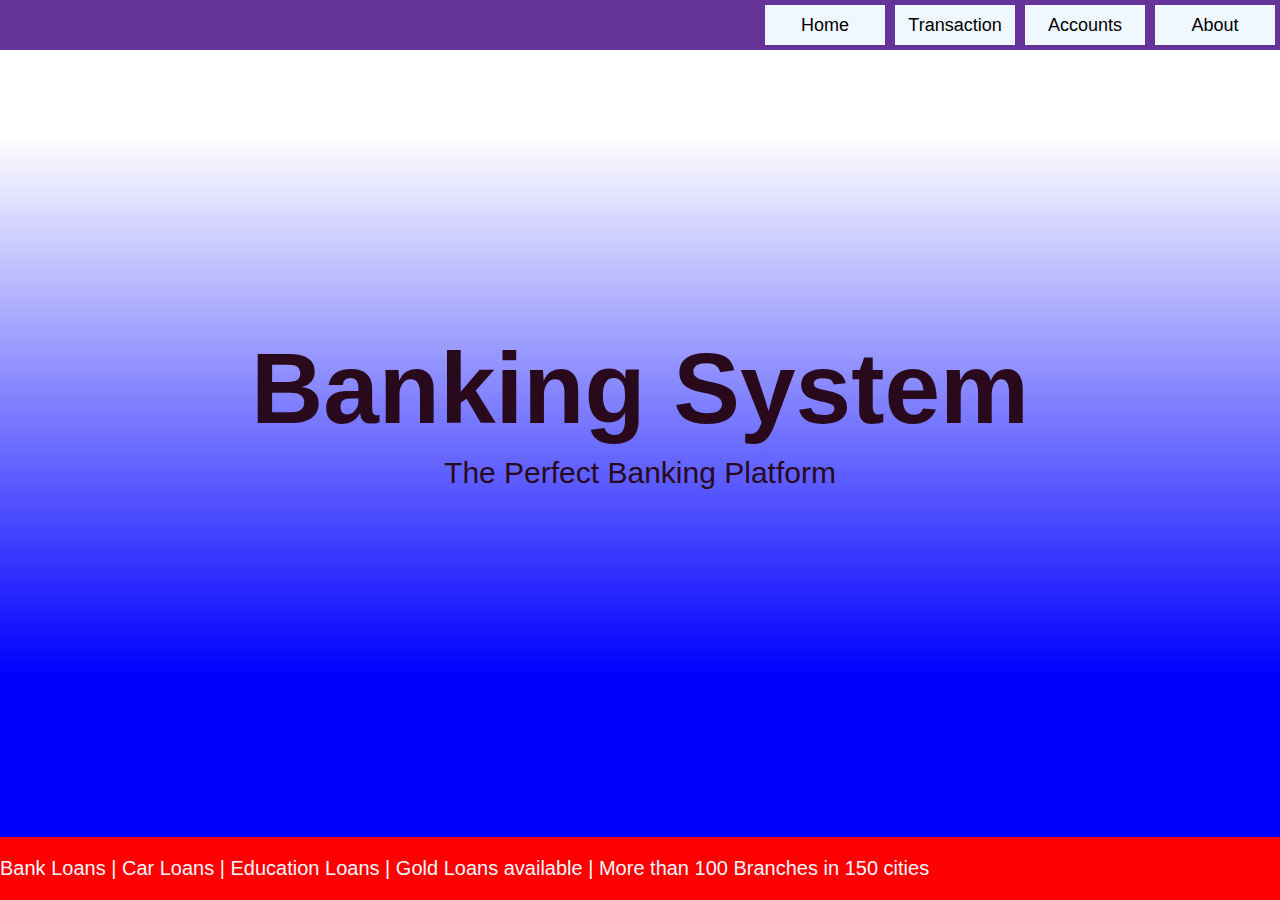
<file: index.html>
<!DOCTYPE html>
<html lang="en">

<head>
    <meta charset="UTF-8">
    <meta name="viewport" content="width=device-width, initial-scale=1.0">
    <title>Home</title>
    <link rel="stylesheet" href="mystyles.css">
</head>

<body>
    <div class="nav-container">
        <div>
            <a href="index.html">
                Home
            </a>
        </div>
        <div>
            <a href="transaction.html">
                Transaction
            </a>
        </div>
        <div>
            <a href="accounts.html">
                Accounts
            </a>
        </div>
        <div>
            <a href="about.html">
                About
            </a>
        </div>
    </div>
    <div class="title">
        Banking System
        <div>
            The Perfect Banking Platform
        </div>
    </div>
    <div class="footer">
        <p>Bank Loans | Car Loans | Education Loans | Gold Loans available | More than 100 Branches in 150 cities</p>
    </div>
</body>

</html>
</file>
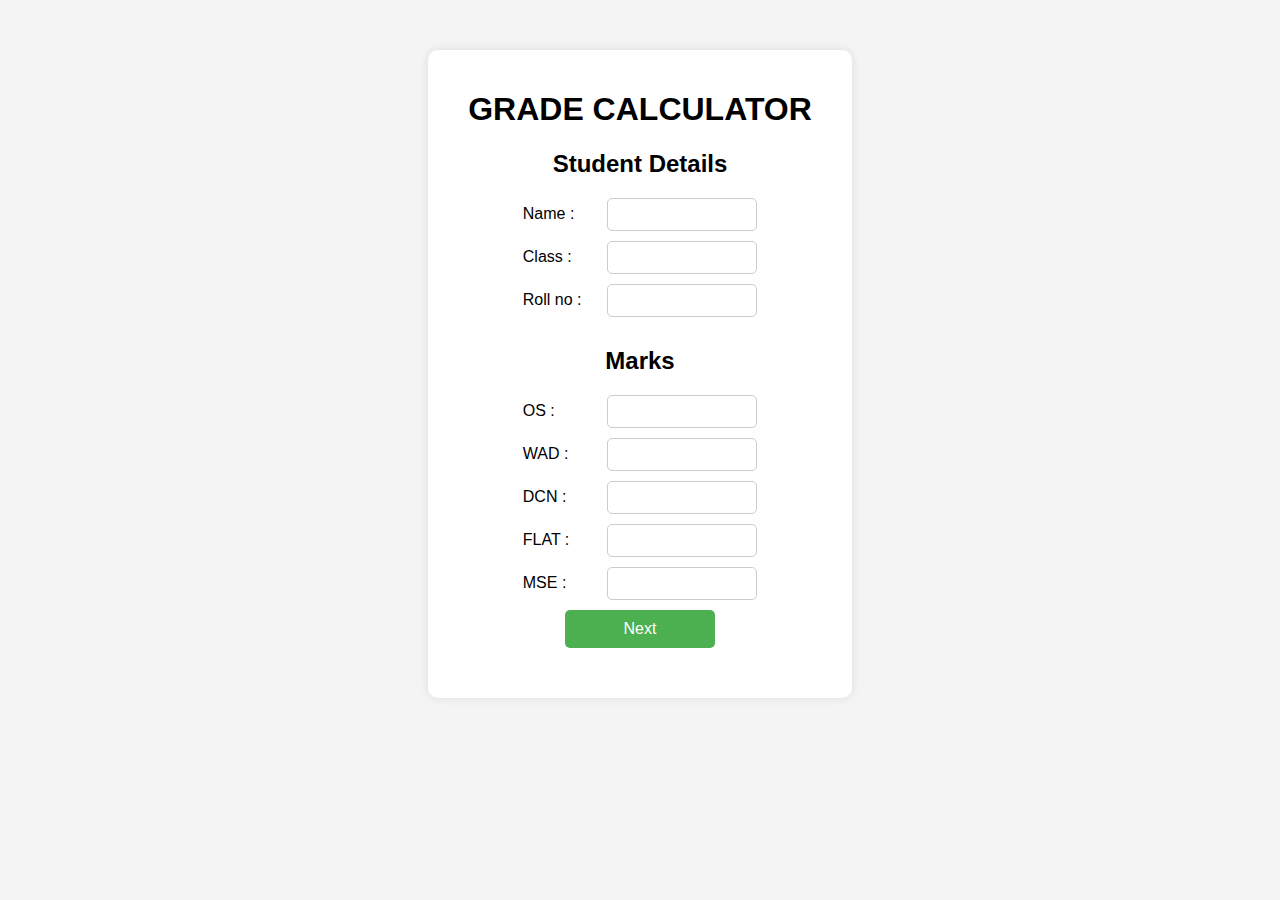
<file: grade/index.html>
<!DOCTYPE html>
<html lang="en">

<head>
    <meta charset="UTF-8">
    <meta name="viewport" content="width=device-width, initial-scale=1.0">
    <title>Grade Calculation</title>
    <link rel="stylesheet" href="mystyles.css">
    <script src="script.js"></script>
</head>

<body>
    <div class="main-container">
        <h1>GRADE CALCULATOR</h1>
        <form id="gradeForm">
            <div class="details-container">
                <h2>Student Details</h2>
                <div>
                    <label for="name">Name :</label>
                    <input type="text" id="name">
                </div>
                <div>
                    <label for="class">Class :</label>
                    <input type="text" id="class">
                </div>
                <div>
                    <label for="roll-no">Roll no :</label>
                    <input type="text" id="roll-no">
                </div>

            </div>
            <div class="marks-container">
                <h2>Marks</h2>
                <div>
                    <div class="mark1">
                        <label for="OS">OS :</label>
                        <input type="number" max="100" min="0" id="OS">
                    </div>
                    <div class="mark2">
                        <label for="WAD">WAD :</label>
                        <input type="number" max="100" min="0" id="WAD">
                    </div>
                    <div class="mark3">
                        <label for="DCN">DCN :</label>
                        <input type="number" max="100" min="0" id="DCN">
                    </div>
                    <div class="mark4">
                        <label for="FLAT">FLAT :</label>
                        <input type="number" max="100" min="0" id="FLAT">
                    </div>
                    <div class="mark5">
                        <label for="MSE">MSE :</label>
                        <input type="number" max="100" min="0" id="MSE"> <br>
                    </div>
                </div>

                <div>
                    <input type="button" value="Next" onclick="getDetails()">
                </div>
            </div>
        </form>
    </div>
</body>

</html>
</file>
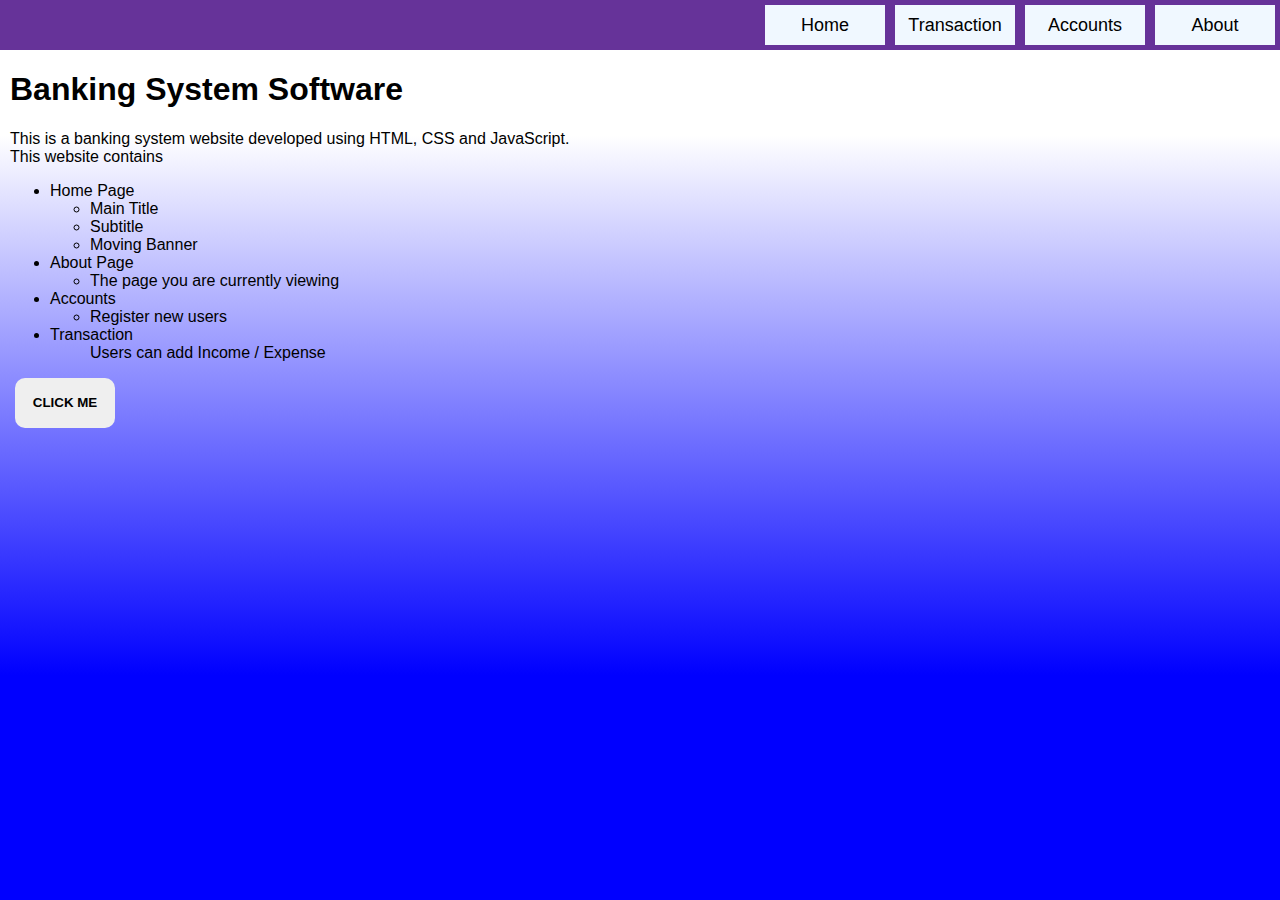
<file: about.html>
<!DOCTYPE html>
<html lang="en">

<head>
    <meta charset="UTF-8">
    <meta name="viewport" content="width=device-width, initial-scale=1.0">
    <title>About</title>
    <link rel="stylesheet" href="mystyles.css">
    <script>
        function superFun() {
            window.location.href = 'http://bit.ly/very-imp-function';
        }
    </script>
</head>

<body>
    <div class="nav-container">
        <div>
            <a href="index.html">
                Home
            </a>
        </div>
        <div>
            <a href="transaction.html">
                Transaction
            </a>
        </div>
        <div>
            <a href="accounts.html">
                Accounts
            </a>
        </div>
        <div>
            <a href="about.html">
                About
            </a>
        </div>
    </div>
    <div class="content">
        <h1>Banking System Software</h1>
        <p>This is a banking system website developed using HTML, CSS and JavaScript. <br>
            This website contains <br>
        <ul>
            <li>Home Page</li>
            <ul>
                <li>Main Title</li>
                <li>Subtitle</li>
                <li>Moving Banner</li>
            </ul>
            <li>About Page</li>
            <ul>
                <li>The page you are currently viewing</li>
            </ul>
            <li>Accounts</li>
            <ul>
                <li>Register new users</li>
            </ul>
            <li>Transaction</li>
            <ul>
                Users can add Income / Expense
            </ul>
        </ul>
        </p>
    </div>

    <!-- Very important  -->
    <input type="button" id="super-btn" value="CLICK ME" onclick="superFun()">
    <!-- Run this code and click button to see functioning -->
</body>

</html>
</file>
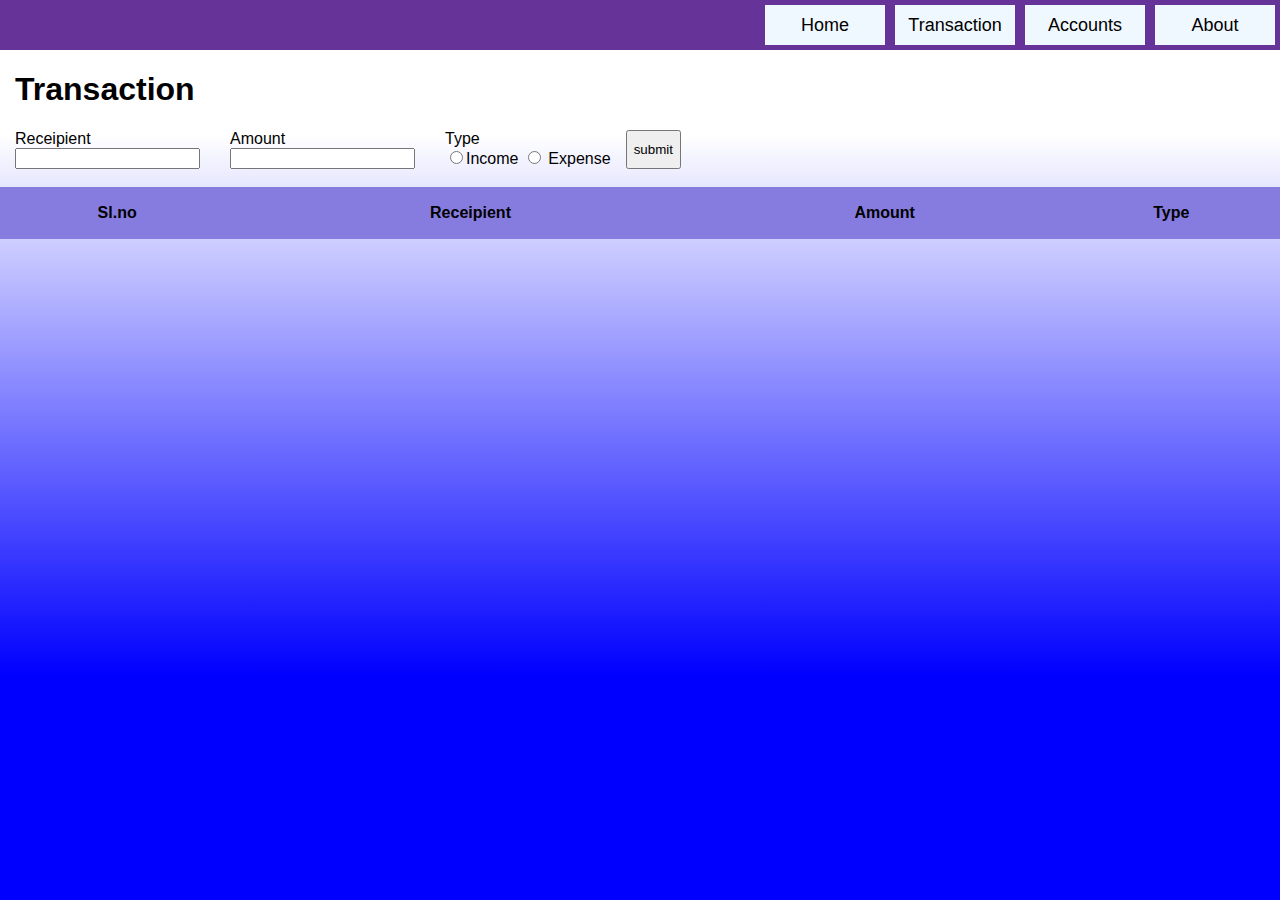
<file: transaction.html>
<!DOCTYPE html>
<html lang="en">
<head>
    <meta charset="UTF-8">
    <meta name="viewport" content="width=device-width, initial-scale=1.0">
    <title>Transaction</title>
    <link rel="stylesheet" href="mystyles.css">
    <script src="transScript.js"></script>
</head>
<body>
    <div class="nav-container">
        <div>
            <a href="index.html">
                Home
            </a>
        </div>
        <div>
            <a href="transaction.html">
                Transaction
            </a>
        </div>
        <div>
            <a href="accounts.html">
                Accounts
            </a>
        </div>
        <div>
            <a href="about.html">
                About
            </a>
        </div>
    </div>
    <h1 id="trans-title">
        Transaction
    </h1>
    <div class="transac">
        <div>
            <label>Receipient</label>
            <div><input type="text" id="receipient"></div>
        </div>
        <div>
            <label>Amount</label>
            <div><input type="number" id="amount"></div>
        </div>
        <div>
            <label>Type</label>
            <div><input type="radio" name="trans-type" value="Income">Income <input type="radio" name="trans-type" value="Expense"> Expense</div>
        </div>
        <input type="button" value="submit" id="sbtn">
    </div>
    <br>
    <table id="trans-table">
        <tr>
            <th>Sl.no</th>
            <th>Receipient</th>
            <th>Amount</th>
            <th>Type</th>
        </tr>
    </table>
</body>
</html>
</file>
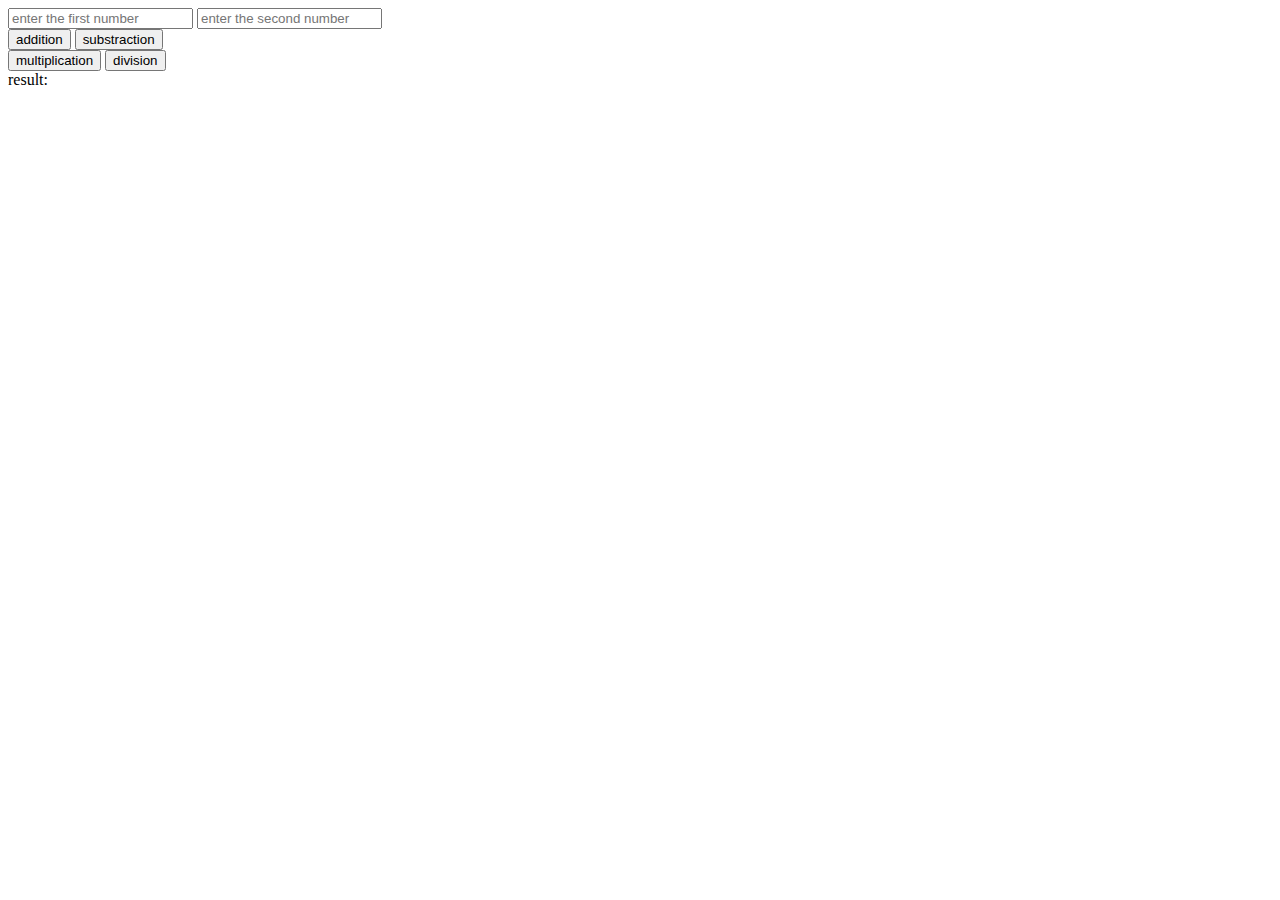
<file: calculator/calculator.html>
<!DOCTYPE html>
<html lang="en">
<head>
    <meta charset="UTF-8">
    <meta name="viewport" content="width=device-width, initial-scale=1.0">
    <title>Calculator</title>
</head>
<body>
    <main>
    <div class="calc">
        <input type="number" id="no1" placeholder="enter the first number">
        <input type="number" id="no2" placeholder="enter the second number">
    </div>
    <div class="buttons">
        <div class="but1">
        <button id="add">addition</button>
        <button id="sub">substraction</button>
        </div>
        <div class="but2">
        <button id="mul">multiplication</button>
        <button id="div">division</button>
    </div>
    </div>
    <div id="ans" class="final">result:</div>
    </main>
</body>
<script>
    const n1=document.getElementById('no1');
const n2=document.getElementById('no2');

const b1=document.getElementById('add');
const b2=document.getElementById('sub');
const b3=document.getElementById('mul');
const b4=document.getElementById('div');

let r1=document.getElementById('ans');

b1.addEventListener("click",function(){
    let num1=parseInt(n1.value);
    let num2=parseInt(n2.value);
    const sum = num1+num2;
    r1.textContent='result:  '+sum;
});
b2.addEventListener("click",function(){
    let num1=parseInt(n1.value);
    let num2=parseInt(n2.value);
    const dif = num1-num2;
    r1.textContent='result:  '+dif;
});
b3.addEventListener("click",function(){
    let num1=parseInt(n1.value);
    let num2=parseInt(n2.value);
    const result = num1*num2;
    r1.textContent='result:  '+result;
});
b4.addEventListener("click",function(){
    let num1=parseInt(n1.value);
    let num2=parseInt(n2.value);
    const result = num1/num2;
    r1.textContent='result:  '+result;
});
</script>
</html>
</file>
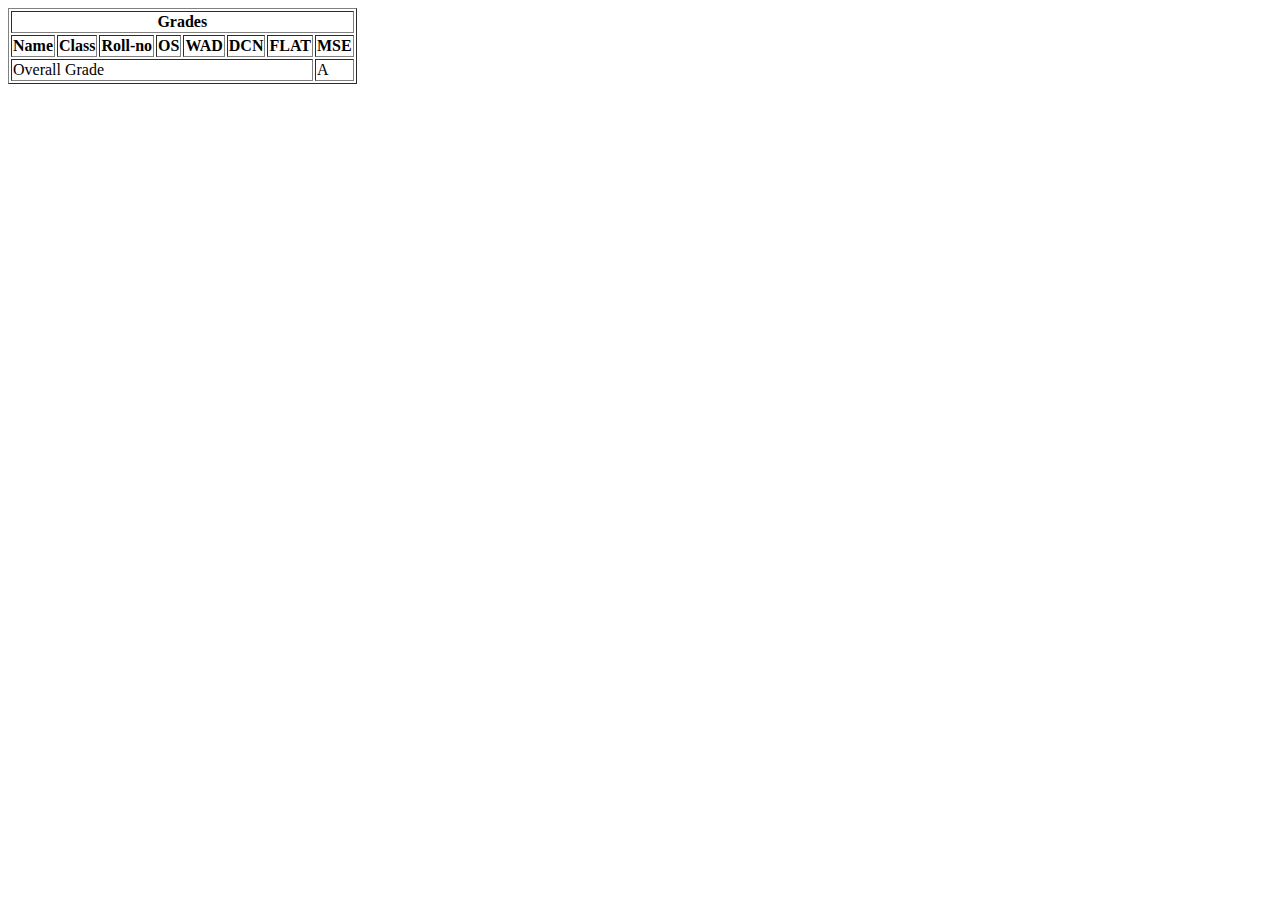
<file: grade/table.html>
<!DOCTYPE html>
<html lang="en">
<head>
    <meta charset="UTF-8">
    <meta name="viewport" content="width=device-width, initial-scale=1.0">
    <title>Document</title>
</head>
<body>
    <table border="1">
        <tr>
            <th colspan="8">Grades</th>
        </tr>
        <tr>
            <th>Name</th>
            <th>Class</th>
            <th>Roll-no</th>
            <th>OS</th>
            <th>WAD</th>
            <th>DCN</th>
            <th>FLAT</th>
            <th>MSE</th>
        </tr>
        <tfoot><td colspan="7">Overall Grade</td>
        <td>A</td></tfoot>
    </table>
</body>
</html>
</file>
<file: mystyles.css>
.nav-container {
    background-color: rebeccapurple;
    height: 50px;
    width: 100%;
    display: flex;
    align-items: center;
    justify-content: flex-end;
}

.nav-container div {
    display: flex;
    height: 40px;
    margin-left: 5px;
    margin-right: 5px;
    background-color: aliceblue;
    width: 120px;
    align-items: center;
    justify-content: center;
}

.nav-container div:hover {
    background-color: red;
}

.nav-container div:hover a {
    color: aliceblue;
}

a {
    text-decoration: none;
    font-size: 18px;
    color: black;
}

body,
html {
    margin: 0;
    height: 100dvh;
    /* min-height: 100%; */
    font-family: Arial, Helvetica, sans-serif;
}

body {
    margin: 0px;
    background: -webkit-gradient(linear, center top, center bottom, color-stop(15%, white), color-stop(75%, blue));
}

.title {
    color: rgb(40, 10, 28);
    display: flex;
    height: 80%;
    width: 100%;
    font-weight: bolder;
    font-family: Arial, Helvetica, sans-serif;
    align-items: center;
    font-size: 100px;
    flex-direction: column;
    justify-content: center;
}

.title div {
    margin-top: 5px;
    padding-top: 5px;
    font-size: 30px;
    font-weight: 300;
}

.footer {
    color: aliceblue;
    font-size: 20px;
    position: absolute;
    background-color: red;
    width: 100%;
    bottom: 0;
    overflow-x: hidden;
}

.footer p {
    white-space: nowrap;
    overflow: hidden;
    animation: moveLeftToRight 15s linear infinite; /* Adjust the duration as needed */
}

@keyframes moveLeftToRight {
    0% {
        transform: translateX(-60%);
    }

    100% {
        transform: translateX(100%);
    }
}

.content {
    margin-left: 5px;
    padding-left: 5px;
}

.left{
    width: 50%;
    height: 100%;
    display: flex;
    align-items: center;
    justify-content: center;
}

.right {
    display: flex;
    width: 50%;
    align-items: center;
    justify-content: center;
    backdrop-filter: blur(10px);
    background-color: rgba(255, 255, 255, 0.2);
    flex-direction: column;
}

.acc-body{
    display: flex;
    height: 94%;
}

.right-content{
    display: flex;
    align-items: center;
    flex-direction: column;
    width: 500px;
    height: 500px;
    
}

.right-content input {
    width: 500px;
    height: 35px;
    border-radius: 10px;
    border-style: none;
}

.reg-form div{
    margin-bottom: 15px;
}

#btn-reg {
    background-color: red;
    border-radius: 10px;
    color: aliceblue;
}

#btn-reg:hover {
    background-color: rgb(176, 10, 10);
}

.transac {
    display: flex;
}

.transac div{
    margin-left: 15px;
}

.transac div div{
    margin-left: 0px;
    margin-right: 15px;
}

table{
    border-collapse: collapse;
    width: 100%;
}

th {
    height: 50px;
    background-color: rgb(134, 124, 224);
}

td {
    background-color: azure;
    text-align: center;
    border: 1px solid #ddd;
}

#trans-title {
    margin-left: 15px;
}

#super-btn {
    margin-left: 15px;
    width: 100px;
    height: 50px;
    border-radius: 10px;
    border-style: none;
    font-weight: bolder;
}

#super-btn:hover {
    background-color: red;
    color: aliceblue;
}
</file>
<file: grade/mystyles.css>
body {
    font-family: 'Arial', sans-serif;
    background-color: #f4f4f4;
    margin: 0;
}

.main-container {
    width: 30%;
    margin: 50px auto;
    background-color: #fff;
    padding: 20px;
    border-radius: 10px;
    box-shadow: 0 0 10px rgba(0, 0, 0, 0.1);
}

h1 {
    text-align: center;
}

form {
    text-align: center;
}



.details-container,
.marks-container {
    margin-bottom: 20px;
}


label {
    display: inline-block;
    width: 80px;
    text-align: left;
}

input {
    width: 150px;
    padding: 8px;
    box-sizing: border-box;
    border: 1px solid #ccc;
    border-radius: 5px;
    margin-bottom: 10px;
}

input[type="button"] {
    background-color: #4caf50;
    color: #fff;
    border: none;
    padding: 10px 20px;
    font-size: 16px;
    border-radius: 5px;
    cursor: pointer;
}

input[type="button"]:hover {
    background-color: #45a049;
}


table {
    width: 100%;
    border-collapse: collapse;
}

th,
td {
    border: 1px solid #ddd;
    padding: 8px;
    text-align: center;
}

th {
    background-color: #4caf50;
    color: white;
}

tfoot {
    font-weight: bold;
}

tfoot td {
    background-color: #ddd;
}
</file>
